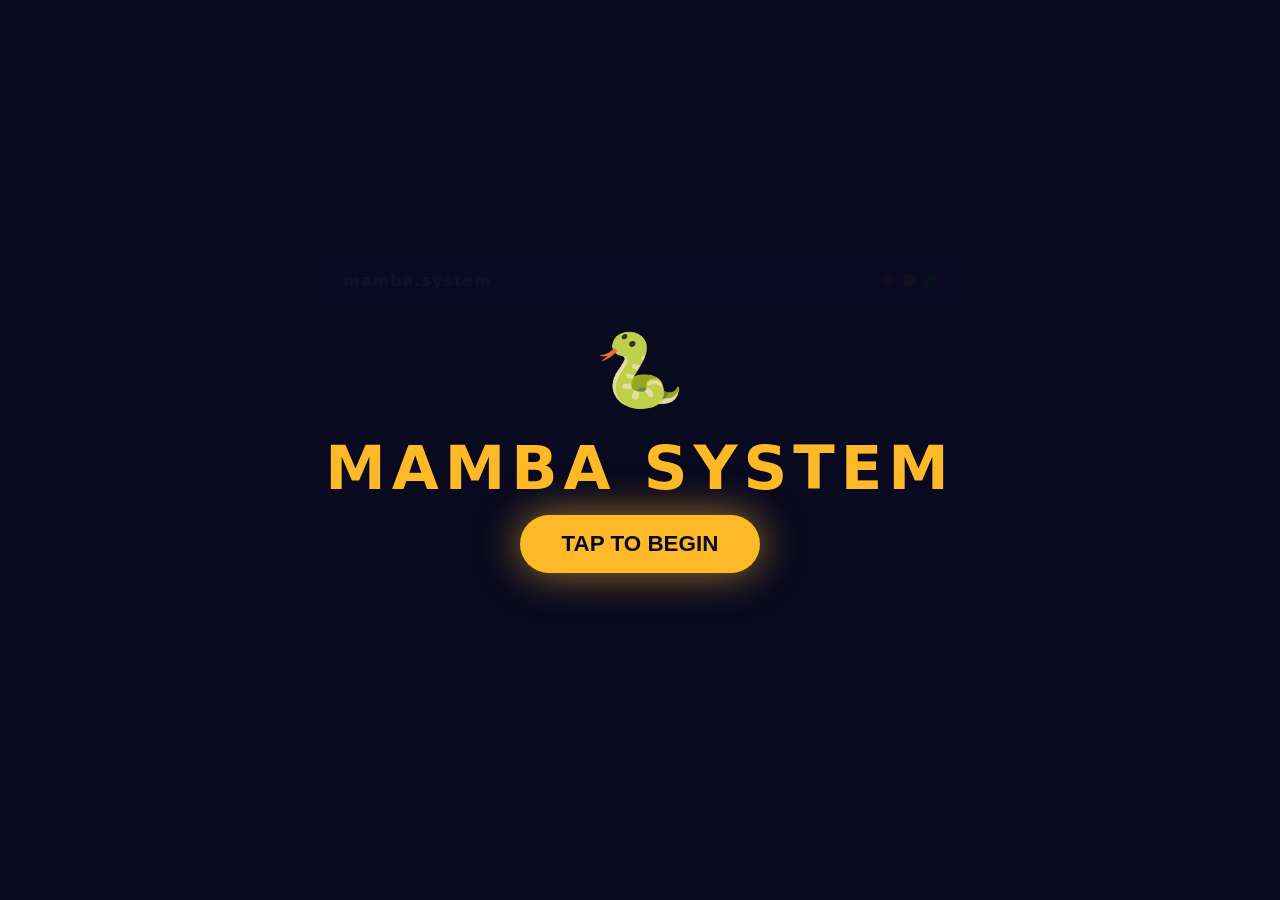
<file: index.html>
<!DOCTYPE html>
<html lang="en">
<head>
    <meta charset="UTF-8">
    <meta name="viewport" content="width=device-width, initial-scale=1.0">
    <title>Happy Birthday Anupam | Mamba Mentality</title>
    <link rel="stylesheet" href="style.css">
</head>
<body>
    <div id="bg-layer" class="bg-layer"></div>

    <!-- Tap to Begin Screen -->
    <div id="start-screen" class="start-screen">
        <div class="start-content">
            <div class="mamba-logo">🐍</div>
            <h1 class="start-title">MAMBA SYSTEM</h1>
            <button id="start-btn" class="start-btn">TAP TO BEGIN</button>
        </div>
    </div>

    <!-- Terminal Screen -->
    <div id="terminal-screen" class="terminal-screen hidden">
        <div class="terminal-window">
            <div class="terminal-header">
                <span class="terminal-title">mamba.system</span>
                <div class="terminal-controls">
                    <div class="dot red"></div>
                    <div class="dot yellow"></div>
                    <div class="dot green"></div>
                </div>
            </div>
            <div id="terminal-output" class="terminal-output"></div>
        </div>
    </div>

    <!-- Main Celebration Content -->
    <div id="main-content" class="main-content hidden">
        <div class="center-content">
            <div class="photo-container">
                <img src="./anupam.jpeg" alt="Anupam" id="profile-photo">
            </div>
            
            <div class="message-container">
                <h1 class="birthday-title">
                    Happy Birthday <span class="gold-text">Anupam</span> 🎉
                </h1>
                
                <div class="quote-container">
                    <div class="quote-text">
                        “Rest at the end, not in the middle.”
                    </div>
                    <div class="credit">- Kobe Bryant</div>
                </div>
                
                <div class="keep-rising">keep rising, brother! 🐍</div>
            </div>
        </div>
    </div>

    <!-- Confetti Canvas -->
    <canvas id="confetti" class="confetti-canvas"></canvas>

    <script src="script.js"></script>
</body>
</html>
</file>
<file: style.css>
:root {
    --gold: #FDB927;
    --purple: #552583;
    --dark: #0a0a1f;
}

* { margin: 0; padding: 0; box-sizing: border-box; }

body {
    font-family: 'Segoe UI', system-ui, -apple-system, sans-serif;
    overflow: hidden;
    height: 100vh;
    background: var(--dark);
    color: white;
    position: relative;
}

.bg-layer {
    position: fixed;
    inset: 0;
    background: linear-gradient(135deg, #0a0a1f, #1a0033);
    transition: all 2.8s cubic-bezier(0.4, 0, 0.2, 1);
    z-index: 1;
}

.bg-layer.kobe-bg {
    background: linear-gradient(rgba(10, 10, 31, 0.78), rgba(10, 10, 31, 0.85)), 
                url('kobe.jpeg') center/cover no-repeat !important;
}

/* Tap to Begin Screen */
.start-screen {
    position: fixed;
    inset: 0;
    z-index: 50;
    background: rgba(10, 10, 31, 0.97);
    display: flex;
    align-items: center;
    justify-content: center;
    transition: opacity 1.2s ease;
}

.start-content {
    text-align: center;
}

.mamba-logo {
    font-size: 4.5rem;
    margin-bottom: 20px;
    animation: logoPulse 2s infinite;
}

.start-title {
    font-size: clamp(2.5rem, 7vw, 3.8rem);
    font-weight: 800;
    letter-spacing: 6px;
    color: var(--gold);
    margin-bottom: 12px;
}

.start-subtitle {
    font-size: 1.35rem;
    opacity: 0.85;
    margin-bottom: 40px;
}

.start-btn {
    background: var(--gold);
    color: #0a0a1f;
    border: none;
    padding: 16px 42px;
    font-size: 1.4rem;
    font-weight: 700;
    border-radius: 50px;
    cursor: pointer;
    box-shadow: 0 0 40px rgba(253, 185, 39, 0.6);
    transition: all 0.3s ease;
}

.start-btn:hover {
    transform: scale(1.08);
    box-shadow: 0 0 60px rgba(253, 185, 39, 0.8);
}

@keyframes logoPulse {
    0%, 100% { transform: scale(1); }
    50% { transform: scale(1.15); }
}

/* Terminal */
.terminal-screen {
    position: fixed;
    inset: 0;
    display: flex;
    align-items: center;
    justify-content: center;
    z-index: 10;
    transition: opacity 1.8s ease;
}

.terminal-window {
    width: 640px;
    max-width: 92vw;
    background: rgba(10, 10, 31, 0.95);
    border: 3px solid var(--purple);
    border-radius: 14px;
    box-shadow: 0 0 90px rgba(85, 37, 131, 0.7),
                0 30px 60px -15px rgba(0, 0, 0, 0.5);
    overflow: hidden;
}

.terminal-header {
    background: var(--purple);
    padding: 10px 20px;
    display: flex;
    align-items: center;
    justify-content: space-between;
    color: white;
    font-size: 1rem;
    font-weight: 600;
    letter-spacing: 1px;
}

.terminal-controls { display: flex; gap: 8px; }
.dot { width: 13px; height: 13px; border-radius: 50%; }
.red { background: #ff5f56; }
.yellow { background: #ffbc4d; }
.green { background: #27c93f; }

.terminal-output {
    padding: 35px 40px;
    font-family: 'Courier New', Courier, monospace;
    font-size: 1.38rem;
    line-height: 1.85;
    min-height: 340px;
    color: #e0e0ff;
}

.terminal-line {
    margin-bottom: 14px;
    opacity: 0;
    transform: translateY(8px);
    animation: lineFade 0.5s forwards;
}

.cursor {
    display: inline-block;
    width: 8px;
    height: 1.2em;
    background: var(--gold);
    vertical-align: middle;
    animation: blink 0.7s step-end infinite;
    margin-left: 4px;
}

@keyframes lineFade { to { opacity: 1; transform: translateY(0); } }
@keyframes blink { 50% { opacity: 0; } }

/* Main Content */
.main-content {
    position: fixed;
    inset: 0;
    display: flex;
    align-items: center;
    justify-content: center;
    z-index: 20;
    opacity: 0;
    pointer-events: none;
    transition: opacity 2s ease;
}

.main-content.visible {
    opacity: 1;
    pointer-events: all;
}

.center-content { text-align: center; max-width: 90vw; }

.photo-container {
    width: 290px;
    height: 290px;
    margin: 0 auto 45px;
    border-radius: 50%;
    overflow: hidden;
    border: 9px solid var(--gold);
    box-shadow: 0 0 50px 20px var(--gold),
                0 0 100px 35px rgba(253, 185, 39, 0.25);
    animation: photoPulse 4.5s ease-in-out infinite;
}

.photo-container img {
    width: 100%;
    height: 100%;
    object-fit: cover;
    transition: transform 0.6s ease;
}

.main-content .photo-container:hover img { transform: scale(1.1); }

@keyframes photoPulse {
    0%, 100% { transform: scale(1); }
    50% { transform: scale(1.04); }
}

.birthday-title {
    font-size: clamp(3rem, 8vw, 4.8rem);
    font-weight: 800;
    letter-spacing: -3px;
    margin-bottom: 24px;
    text-shadow: 0 0 50px rgba(253, 185, 39, 0.5);
    opacity: 0;
    transform: translateY(30px);
    transition: all 1.2s cubic-bezier(0.34, 1.56, 0.64, 1);
}

.gold-text { color: var(--gold); }

.quote-container {
    max-width: 620px;
    margin: 0 auto 20px;
    opacity: 0;
    transform: translateY(25px);
    transition: all 1s ease;
}

.quote-text {
    font-size: clamp(1.4rem, 4.5vw, 1.75rem);
    font-style: italic;
    line-height: 1.4;
}

.credit {
    font-size: 1.15rem;
    opacity: 0.85;
    margin-top: 8px;
}

.keep-rising {
    font-size: clamp(1.8rem, 5vw, 2.35rem);
    color: var(--gold);
    font-weight: 700;
    letter-spacing: 3px;
    opacity: 0;
    transform: translateY(25px);
    transition: all 1s ease;
}

.main-content.visible .birthday-title { transition-delay: 0.2s; }
.main-content.visible .quote-container { transition-delay: 0.6s; }
.main-content.visible .keep-rising { transition-delay: 1.1s; }

.main-content.visible .birthday-title,
.main-content.visible .quote-container,
.main-content.visible .keep-rising {
    opacity: 1;
    transform: translateY(0);
}

/* Confetti */
.confetti-canvas {
    position: fixed;
    inset: 0;
    pointer-events: none;
    z-index: 30;
}

/* Mobile */
@media (max-width: 480px) {
    .terminal-window { width: 94vw; }
    .terminal-output { font-size: 1.22rem; padding: 28px 30px; min-height: 300px; }
    .photo-container { width: 240px; height: 240px; margin-bottom: 35px; }
    .start-btn { padding: 14px 36px; font-size: 1.3rem; }
}
</file>
